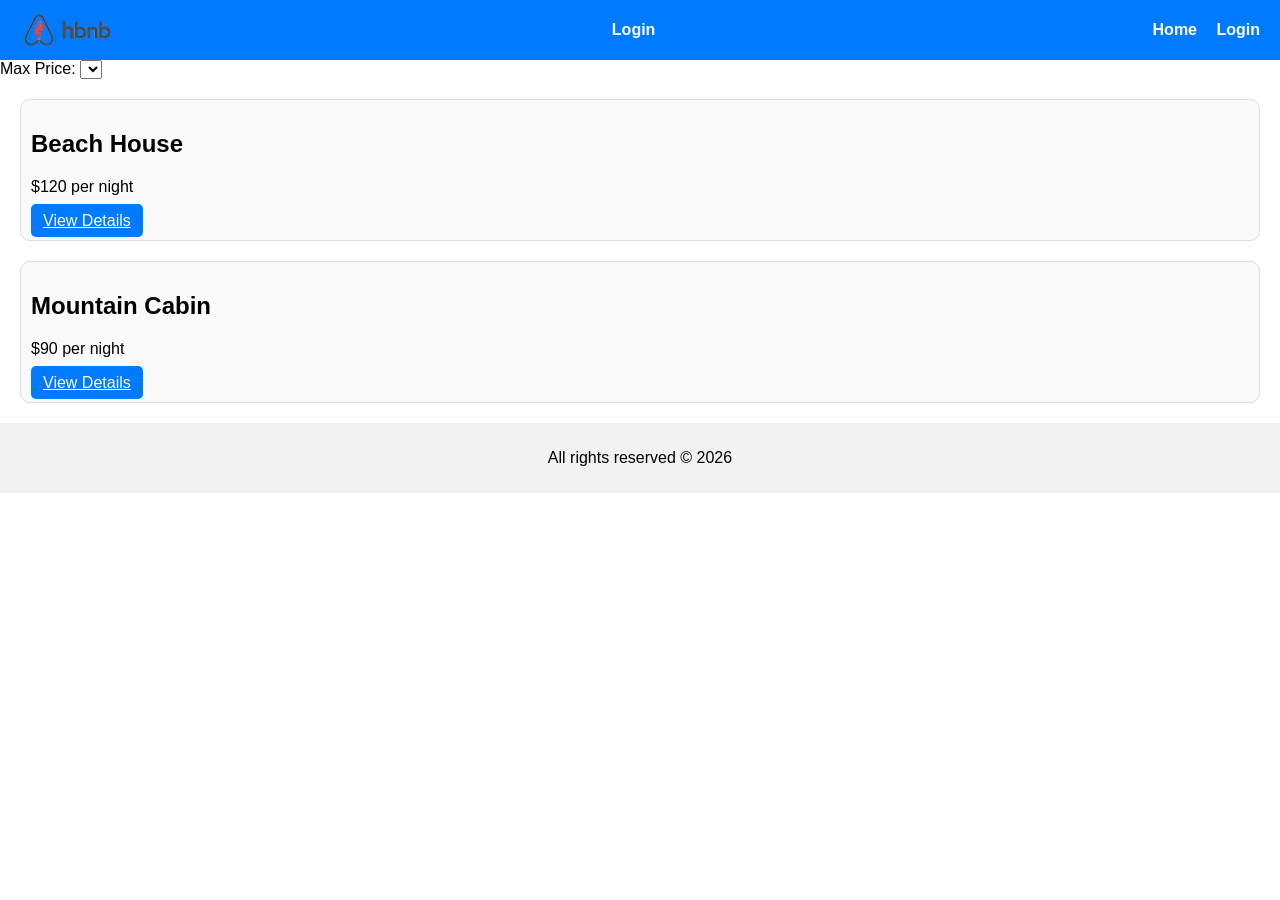
<file: part4/base_files/index.html>
<!DOCTYPE html>
<html lang="en">
<head>
    <meta charset="UTF-8">
    <meta name="viewport" content="width=device-width, initial-scale=1.0">
    <title>List of Places</title>
    <link rel="stylesheet" href="styles.css">
    <link rel="icon" type="image/png" href="images/icon.png">
</head>
<body>
    <header>
        <img src="images/logo.png" alt="App Logo" class="logo">
        <a href="login.html" class="login-button">Login</a>
        <nav>
            <a href="index.html">Home</a>
            <a href="login.html">Login</a>
        </nav>
    </header>

    <main>
        <section id="filter">
            <label for="price-filter">Max Price:</label>
            <select id="price-filter">
                <!-- Options will be populated dynamically -->
            </select>
        </section>

        <section id="places-list">
            <div class="place-card">
                <h2>Beach House</h2>
                <p>$120 per night</p>
                <a href="place.html" class="details-button">View Details</a>
            </div>
            <div class="place-card">
                <h2>Mountain Cabin</h2>
                <p>$90 per night</p>
                <a href="place.html" class="details-button">View Details</a>
            </div>
        </section>
    </main>

    <footer>
        <p>All rights reserved © 2026</p>
    </footer>

    <script src="scripts.js"></script>
</body>
</html>
</file>
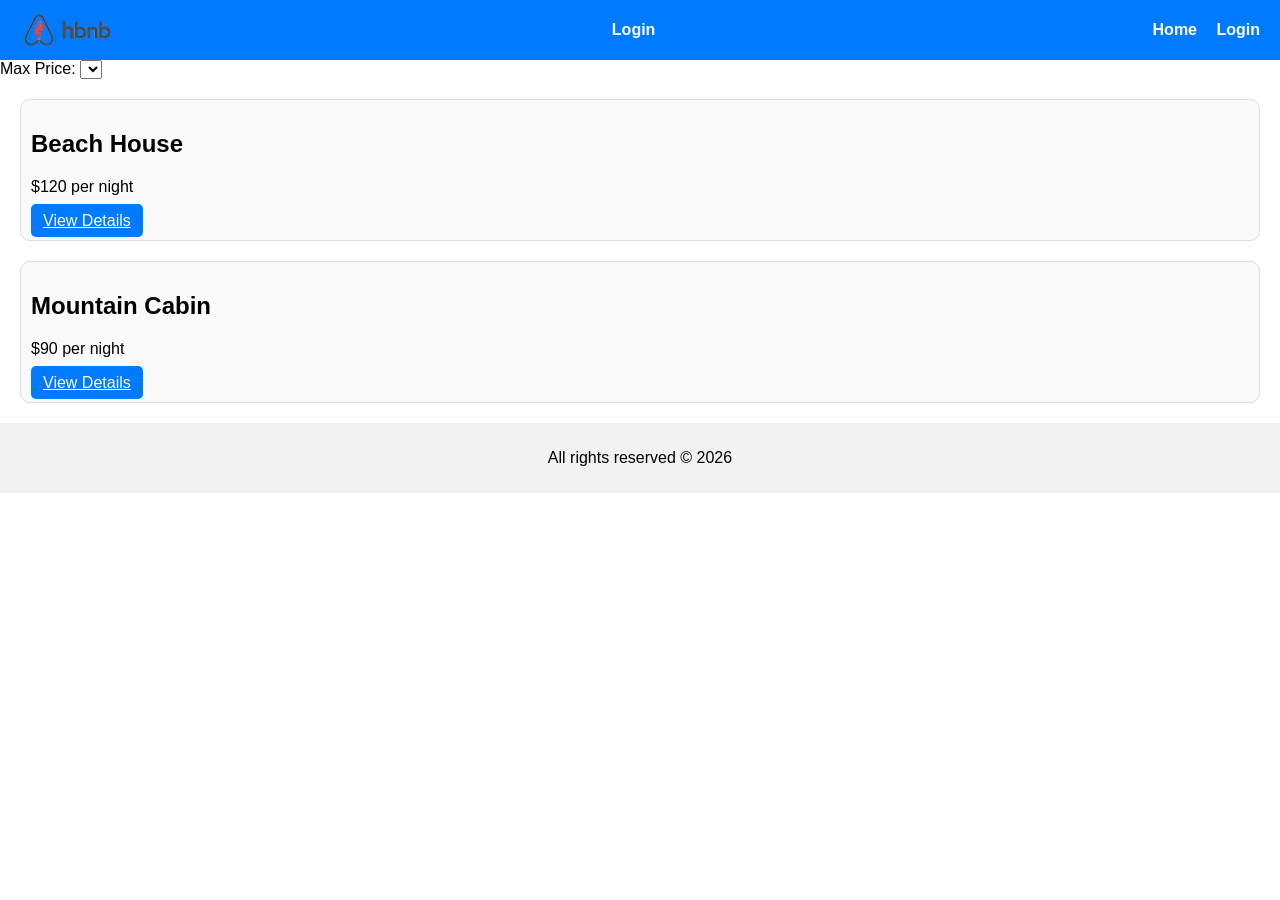
<file: part4/base_files/add_review.html>
<!DOCTYPE html>
<html lang="en">
<head>
    <meta charset="UTF-8">
    <meta name="viewport" content="width=device-width, initial-scale=1.0">
    <title>Add Review</title>
    <link rel="stylesheet" href="styles.css">
    <link rel="icon" type="image/png" href="images/icon.png">
</head>
<body>
    <header>
        <img src="images/logo.png" alt="App Logo" class="logo">
        <a href="login.html" class="login-button">Login</a>
        <nav>
            <a href="index.html">Home</a>
            <a href="login.html">Login</a>
        </nav>
    </header>

    <main>
        <h1>Beach House</h1>
        <form id="review-form" class="form add-review">
            <h2>Add a Review</h2>
            <label for="review">Your Review:</label>
            <textarea id="review" name="review" required></textarea>

            <label for="rating">Rating:</label>
            <select id="rating" name="rating" required>
                <option value="1">1</option>
                <option value="2">2</option>
                <option value="3">3</option>
                <option value="4">4</option>
                <option value="5">5</option>
            </select>

            <button type="submit">Submit Review</button>
        </form>
    </main>

    <footer>
        <p>All rights reserved © 2026</p>
    </footer>

    <script src="scripts.js"></script>
</body>
</html>
</file>
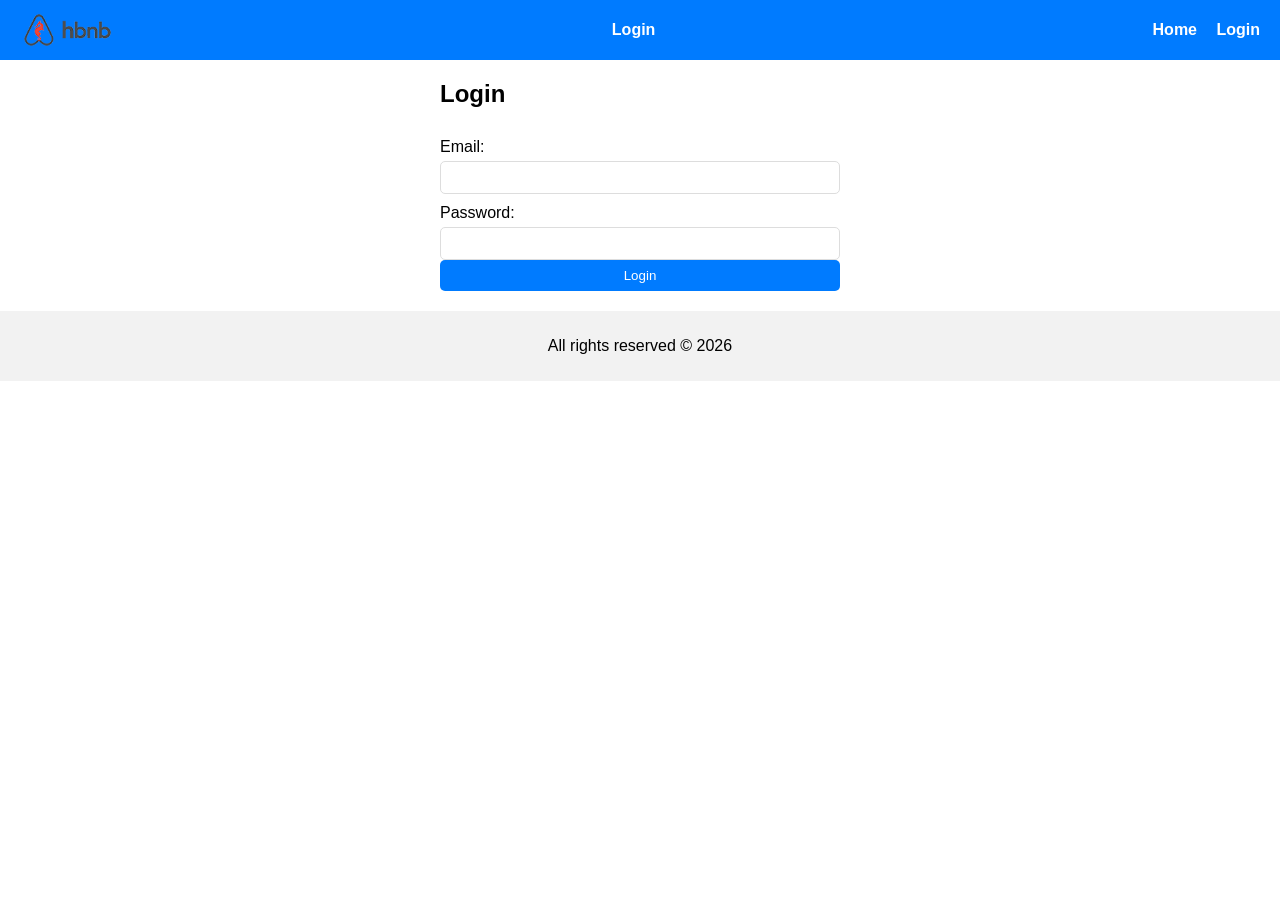
<file: part4/base_files/login.html>
<!DOCTYPE html>
<html lang="en">
<head>
    <meta charset="UTF-8">
    <meta name="viewport" content="width=device-width, initial-scale=1.0">
    <title>Login</title>
    <link rel="stylesheet" href="styles.css">
    <link rel="icon" type="image/png" href="images/icon.png">
</head>
<body>
    <header>
        <img src="images/logo.png" alt="App Logo" class="logo">
        <a href="login.html" class="login-button">Login</a>
        <nav>
            <a href="index.html">Home</a>
            <a href="login.html">Login</a>
        </nav>
    </header>

    <main>
        <form id="login-form" class="form login-form">
            <h2>Login</h2>
            <label for="email">Email:</label>
            <input type="email" id="email" name="email" required>
            
            <label for="password">Password:</label>
            <input type="password" id="password" name="password" required>
            
            <button type="submit">Login</button>
        </form>
    </main>

    <footer>
        <p>All rights reserved © 2026</p>
    </footer>

    <script src="scripts.js"></script>
</body>
</html>
</file>
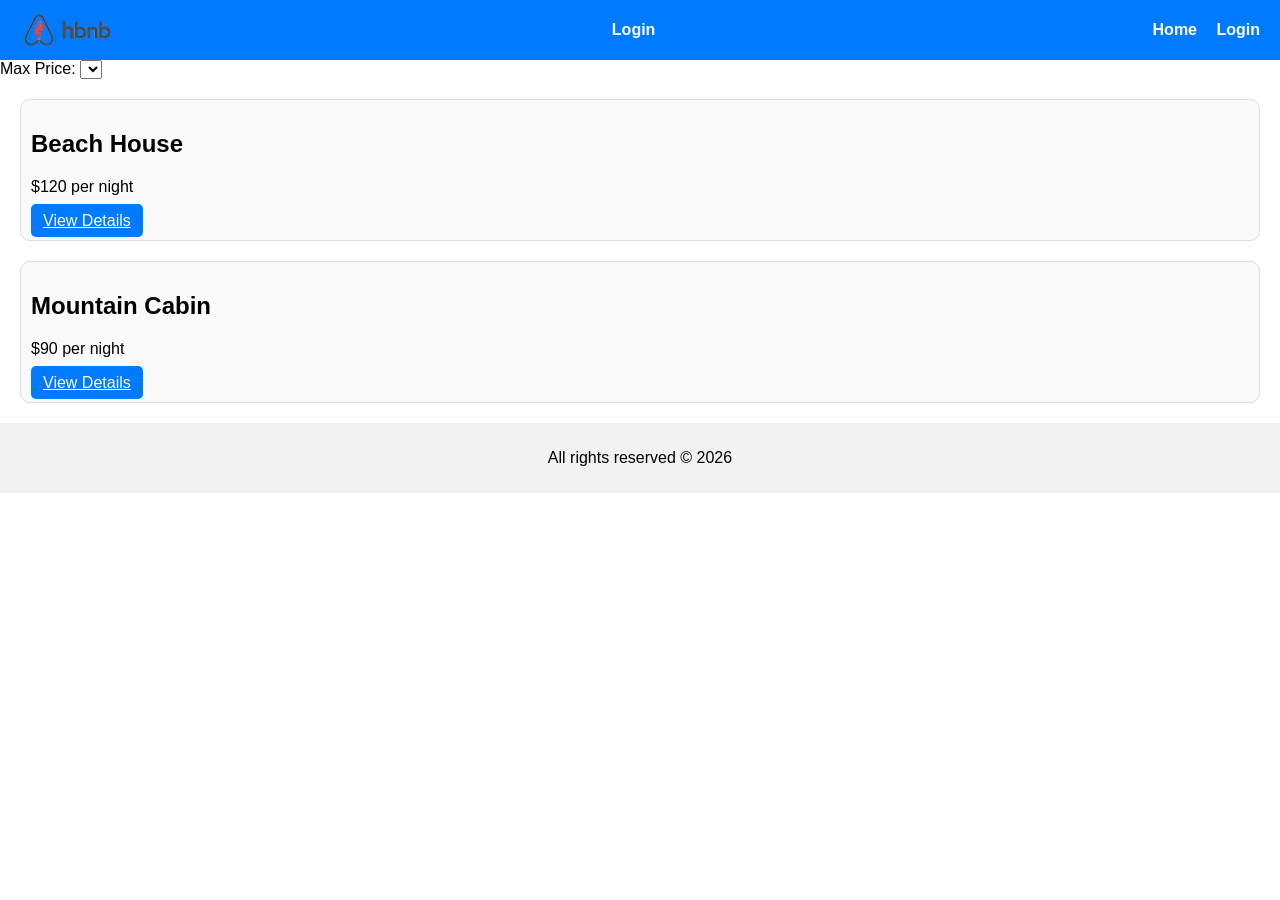
<file: part4/base_files/place.html>
<!DOCTYPE html>
<html lang="en">
<head>
    <meta charset="UTF-8">
    <meta name="viewport" content="width=device-width, initial-scale=1.0">
    <title>Place Details</title>
    <link rel="stylesheet" href="styles.css">
    <link rel="icon" type="image/png" href="images/icon.png">
</head>
<body>
    <header>
        <img src="images/logo.png" alt="App Logo" class="logo">
        <a href="login.html" class="login-button">Login</a>
        <nav>
            <a href="index.html">Home</a>
            <a href="login.html">Login</a>
        </nav>
    </header>

    <main class="place-details">
        <section class="place-info">
            <h2>Beach House</h2>
            <p>Host: John Doe</p>
            <p>Price: $120 per night</p>
            <p>Description: Cozy house near the beach with modern amenities.</p>
            <p>Amenities:</p>
            <ul>
                <li><img src="images/icon_wifi.png" alt="WiFi"> WiFi</li>
                <li><img src="images/icon_bed.png" alt="Bed"> 2 Bedrooms</li>
                <li><img src="images/icon_bath.png" alt="Bath"> 1 Bathroom</li>
            </ul>
        </section>

        <section id="reviews">
            <h3>Reviews</h3>
            <div class="review-card">
                <p>"Amazing stay!"</p>
                <p>User: Alice</p>
                <p>Rating: ★★★★☆</p>
            </div>
            <div class="review-card">
                <p>"Very comfortable and great location."</p>
                <p>User: Bob</p>
                <p>Rating: ★★★★★</p>
            </div>
        </section>

        <section id="add-review">
            <h2>Add a Review</h2>
            <form id="review-form" class="form add-review">
                <label for="review-text">Review:</label>
                <textarea id="review-text" name="review-text" required></textarea>

                <label for="rating">Rating:</label>
                <select id="rating" name="rating" required>
                    <option value="1">1</option>
                    <option value="2">2</option>
                    <option value="3">3</option>
                    <option value="4">4</option>
                    <option value="5">5</option>
                </select>

                <button type="submit">Submit</button>
            </form>
        </section>
    </main>

    <footer>
        <p>All rights reserved © 2026</p>
    </footer>

    <script src="scripts.js"></script>
</body>
</html>
</file>
<file: part4/base_files/styles.css>
/* General reset */
body {
  font-family: Arial, sans-serif;
  margin: 0;
  padding: 0;
}

/* Header */
header {
  display: flex;
  align-items: center;
  justify-content: space-between;
  background-color: #007BFF;
  padding: 10px 20px;
  color: white;
}

header .logo {
  height: 40px;
}

header nav a, .login-button {
  color: white;
  margin-left: 15px;
  text-decoration: none;
  font-weight: bold;
}

header nav a:hover, .login-button:hover {
  text-decoration: underline;
}

/* Footer */
footer {
  text-align: center;
  padding: 10px;
  background-color: #f2f2f2;
  margin-top: 20px;
}

/* Place and review cards */
.place-card, .review-card {
  margin: 20px;
  padding: 10px;
  border: 1px solid #ddd;
  border-radius: 10px;
  background-color: #fafafa;
}

.details-button, .add-review button, .login-form button {
  background-color: #007BFF;
  color: white;
  padding: 8px 12px;
  border: none;
  border-radius: 5px;
  cursor: pointer;
}

.details-button:hover, .add-review button:hover, .login-form button:hover {
  background-color: #0056b3;
}

/* Forms */
form {
  display: flex;
  flex-direction: column;
  max-width: 400px;
  margin: auto;
}

form label {
  margin-top: 10px;
}

form input, form textarea, form select {
  padding: 8px;
  margin-top: 5px;
  border: 1px solid #ddd;
  border-radius: 5px;
}

/* Amenities icons */
.place-info ul {
  list-style: none;
  padding: 0;
}

.place-info li {
  margin: 5px 0;
}

.place-info img {
  width: 24px;
  height: 24px;
  vertical-align: middle;
  margin-right: 5px;
}
</file>
